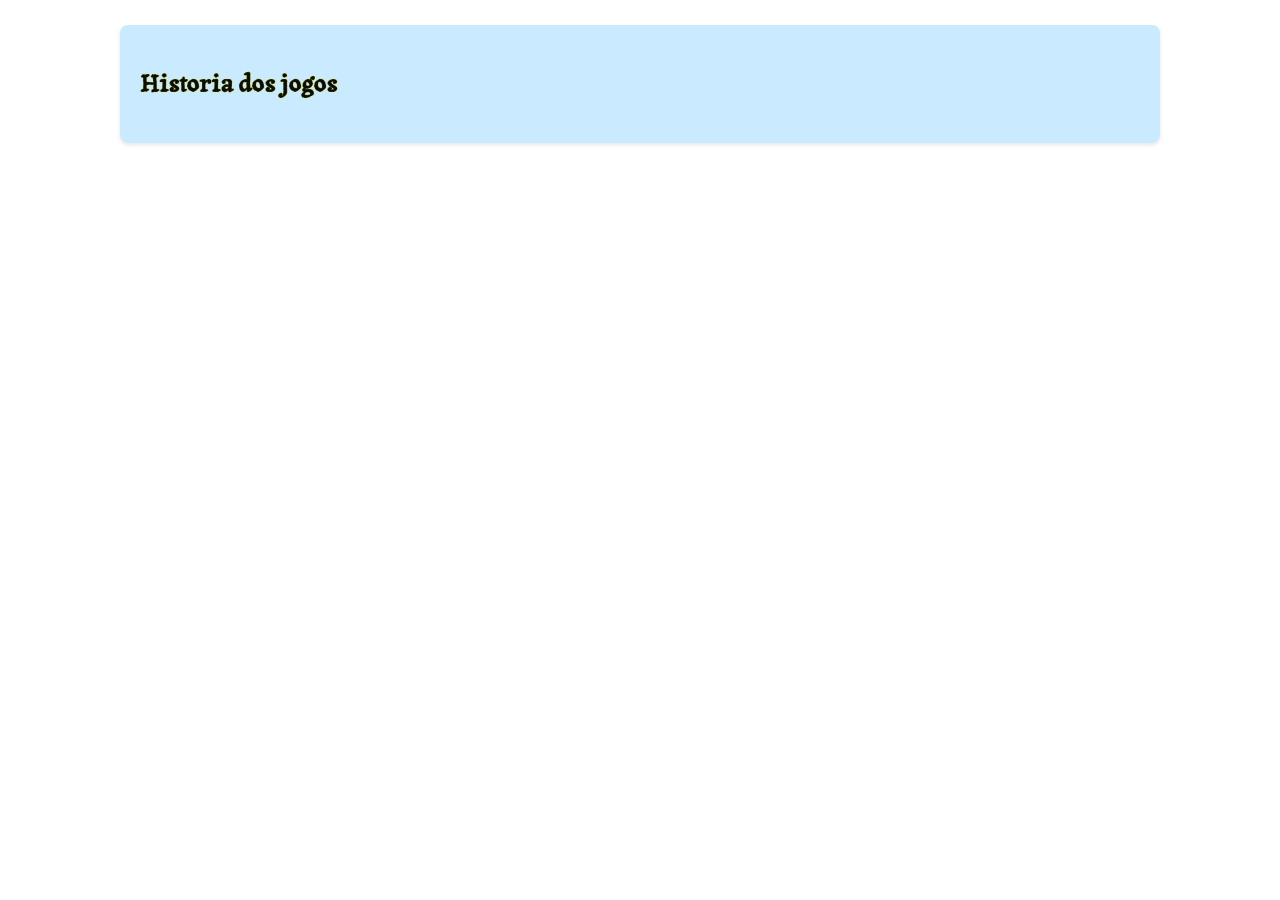
<file: resident.html>
<!DOCTYPE html>
<html lang="pt-Br">
<head>
    <meta charset="UTF-8">
    <meta name="viewport" content="width=device-width, initial-scale=1.0">
    <link rel="stylesheet" href="style.css">
    <title>Document</title>
    
</head>
<body>
  <body class="resident"> </body>
</html>

<main class="conteudo>";>
  <section class="historia";>
  <h1>Historia dos jogos</h1>
  <p>

  </p>
</section>
  </main>
</body>
</file>
<file: style.css>
@import url('https://fonts.googleapis.com/css2?family=Libre+Baskerville:ital,wght@0,400;0,700;1,400&family=Tagesschrift&display=swap');

body {
    font-family: 'Tagesschrift', Arial, Helvetica, sans-serif;
    margin: 0;
    padding: 5px;
    background-image: url(https://getwallpapers.com/wallpaper/full/d/5/c/952543-capcom-wallpaper-1920x1080-for-computer.jpg), url(https://static.wikia.nocookie.net/devilmaycry/images/3/32/Apex_of_Temen-ni-gru.jpg/revision/latest?cb=20110915152624);
    background-size: cover;
    background-position: center;
    background-repeat: no-repeat;
    background-attachment: fixed;
    background-color: #00c3ff;
    -webkit-text-stroke-width: 0.7px;
    -webkit-text-stroke-color: rgba(255, 255, 10, 0.342);
    color: #0c0c07;
    line-height:1.6;
 }

header{
    background-color: rgb(118, 185, 240);
    padding: 20px;
    text-align: center;
    color: white;
    box-shadow: 0 2px 4px rgba(0, 0, 0, 0.1);
}

body.resident{
    background: url(https://whitescreen.dev/Uploads/images/Logo/black-screen-background-4k.png);
    background-size:cover;
}

 main {
    padding: 20px;
    margin: 20px auto;
    max-width: 1000px;
    background-color: rgba(190, 230, 255, 0.822);
    border-radius: 8px;
    box-shadow: 0 2px 4px rgba(0, 0, 0, 0.1);
}

header h1 {
    margin: 0;
    font-size: 2rem;
}

nav ul {
    list-style-type: none;
    padding: 0;
    margin-top: 10px;
    display: flex;
    justify-content: center;
}

nav ul li {
    margin: 0 15px;
}

nav ul li a {
    color: white;
    -webkit-text-stroke-width: 1px;
    -webkit-text-stroke-color: rgba(0, 0, 0, 0.534);
    text-decoration: none;
    font-weight: 600;
    font-size: 1.1rem;
    transition: color 0.3s ease;
}

nav ul li a:hover {
    color: #f0f0f0;
}
</file>
